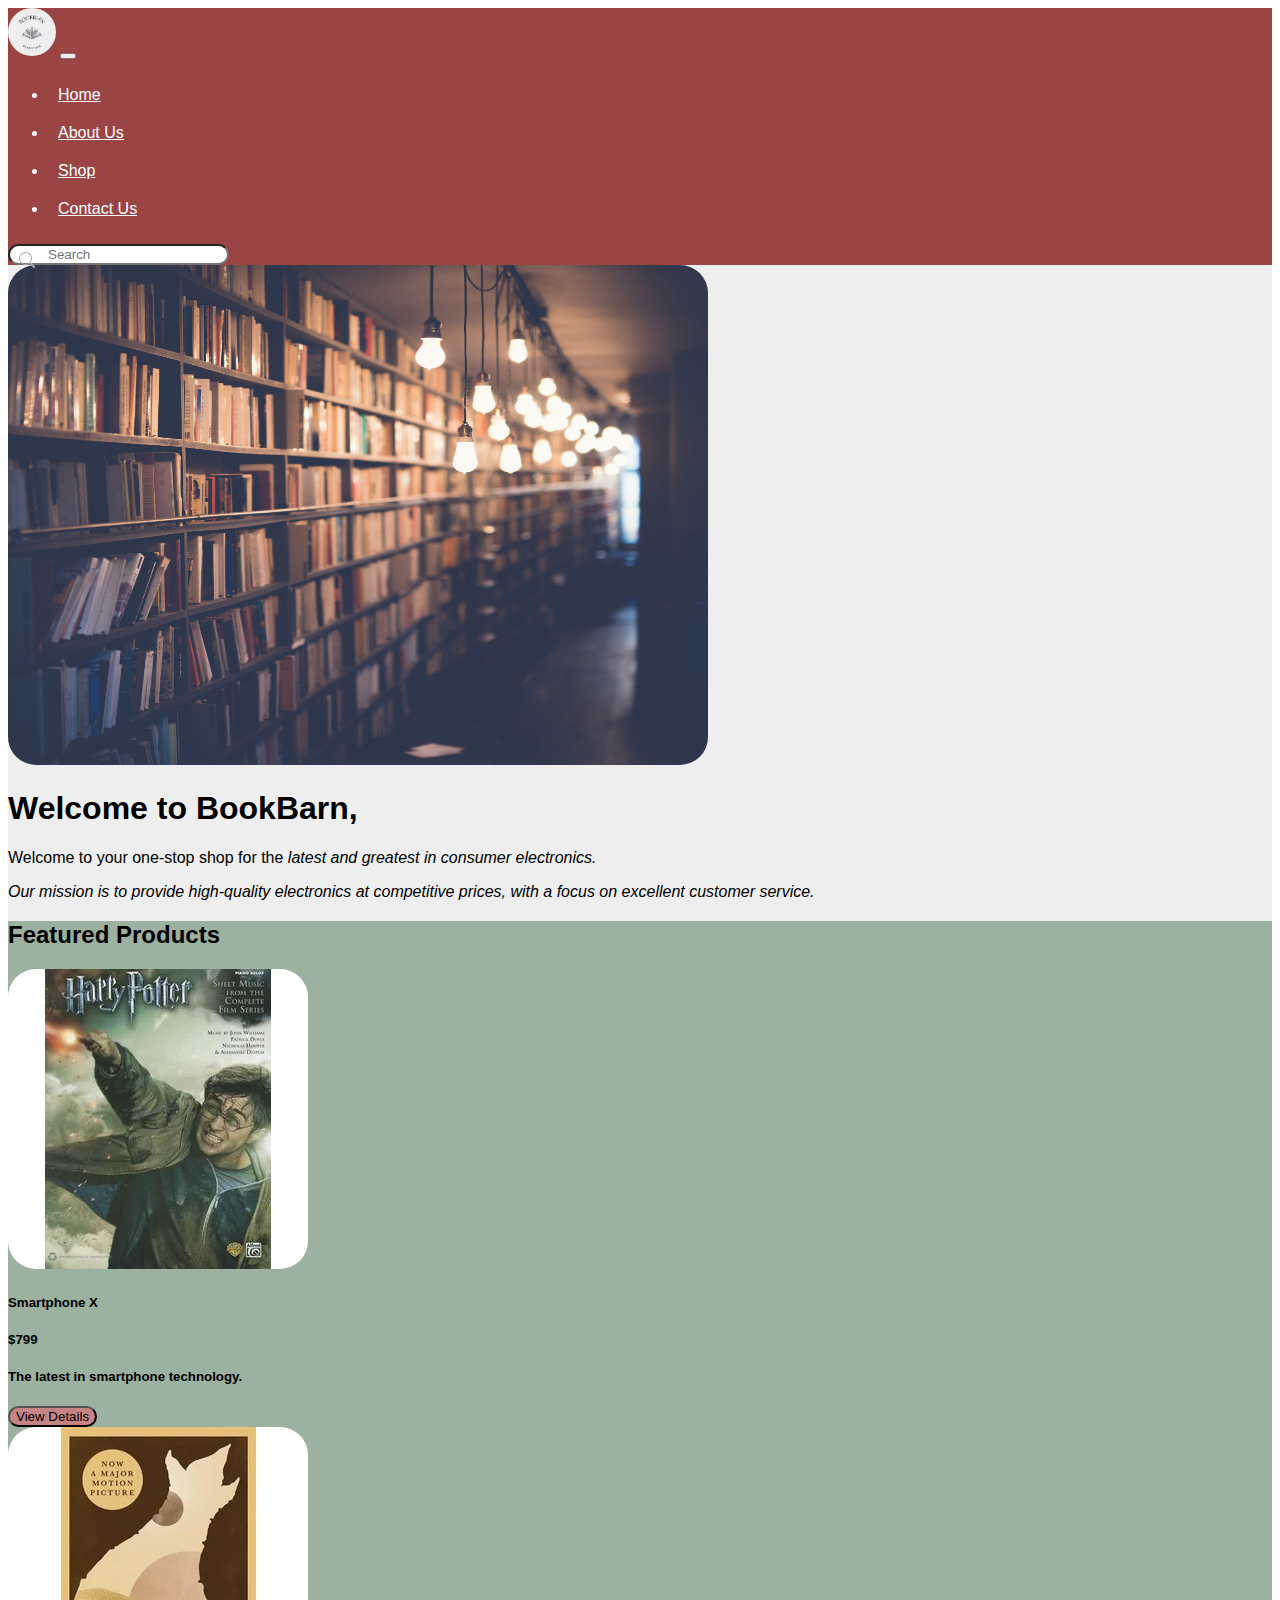
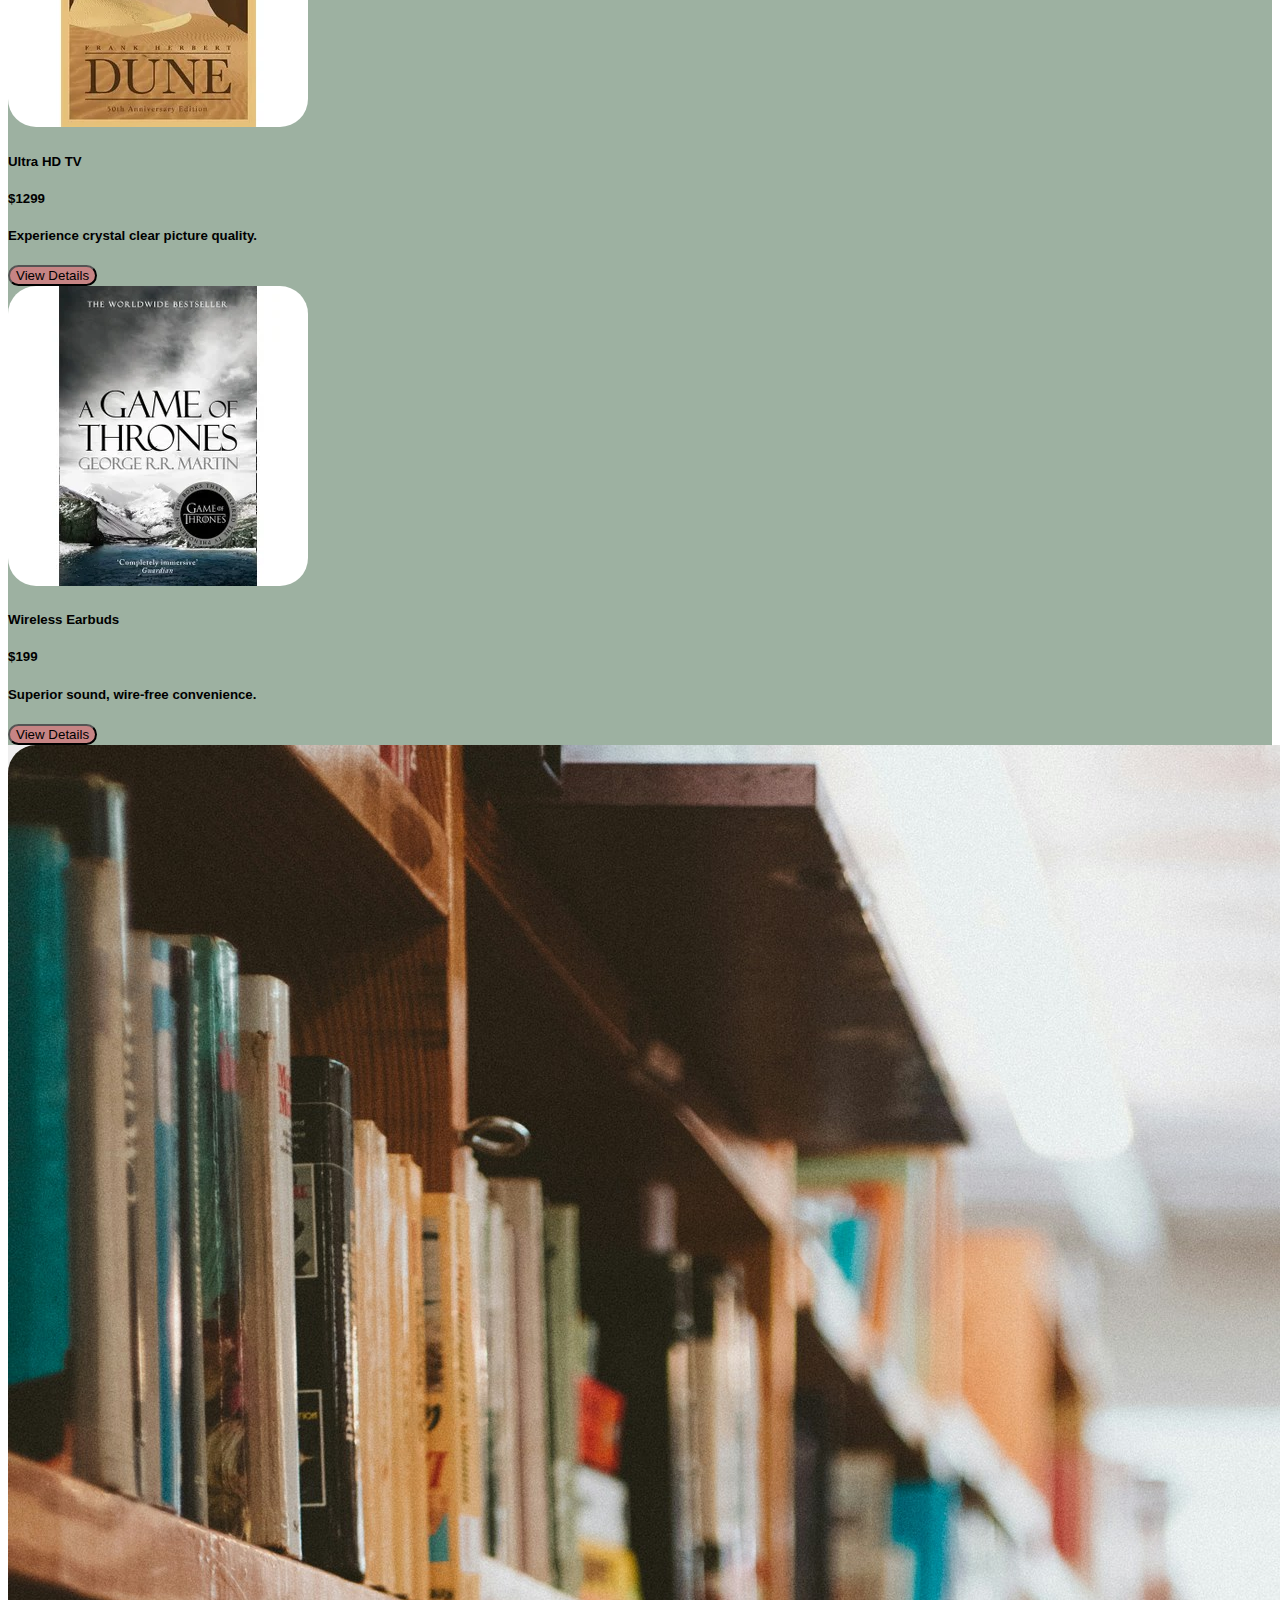
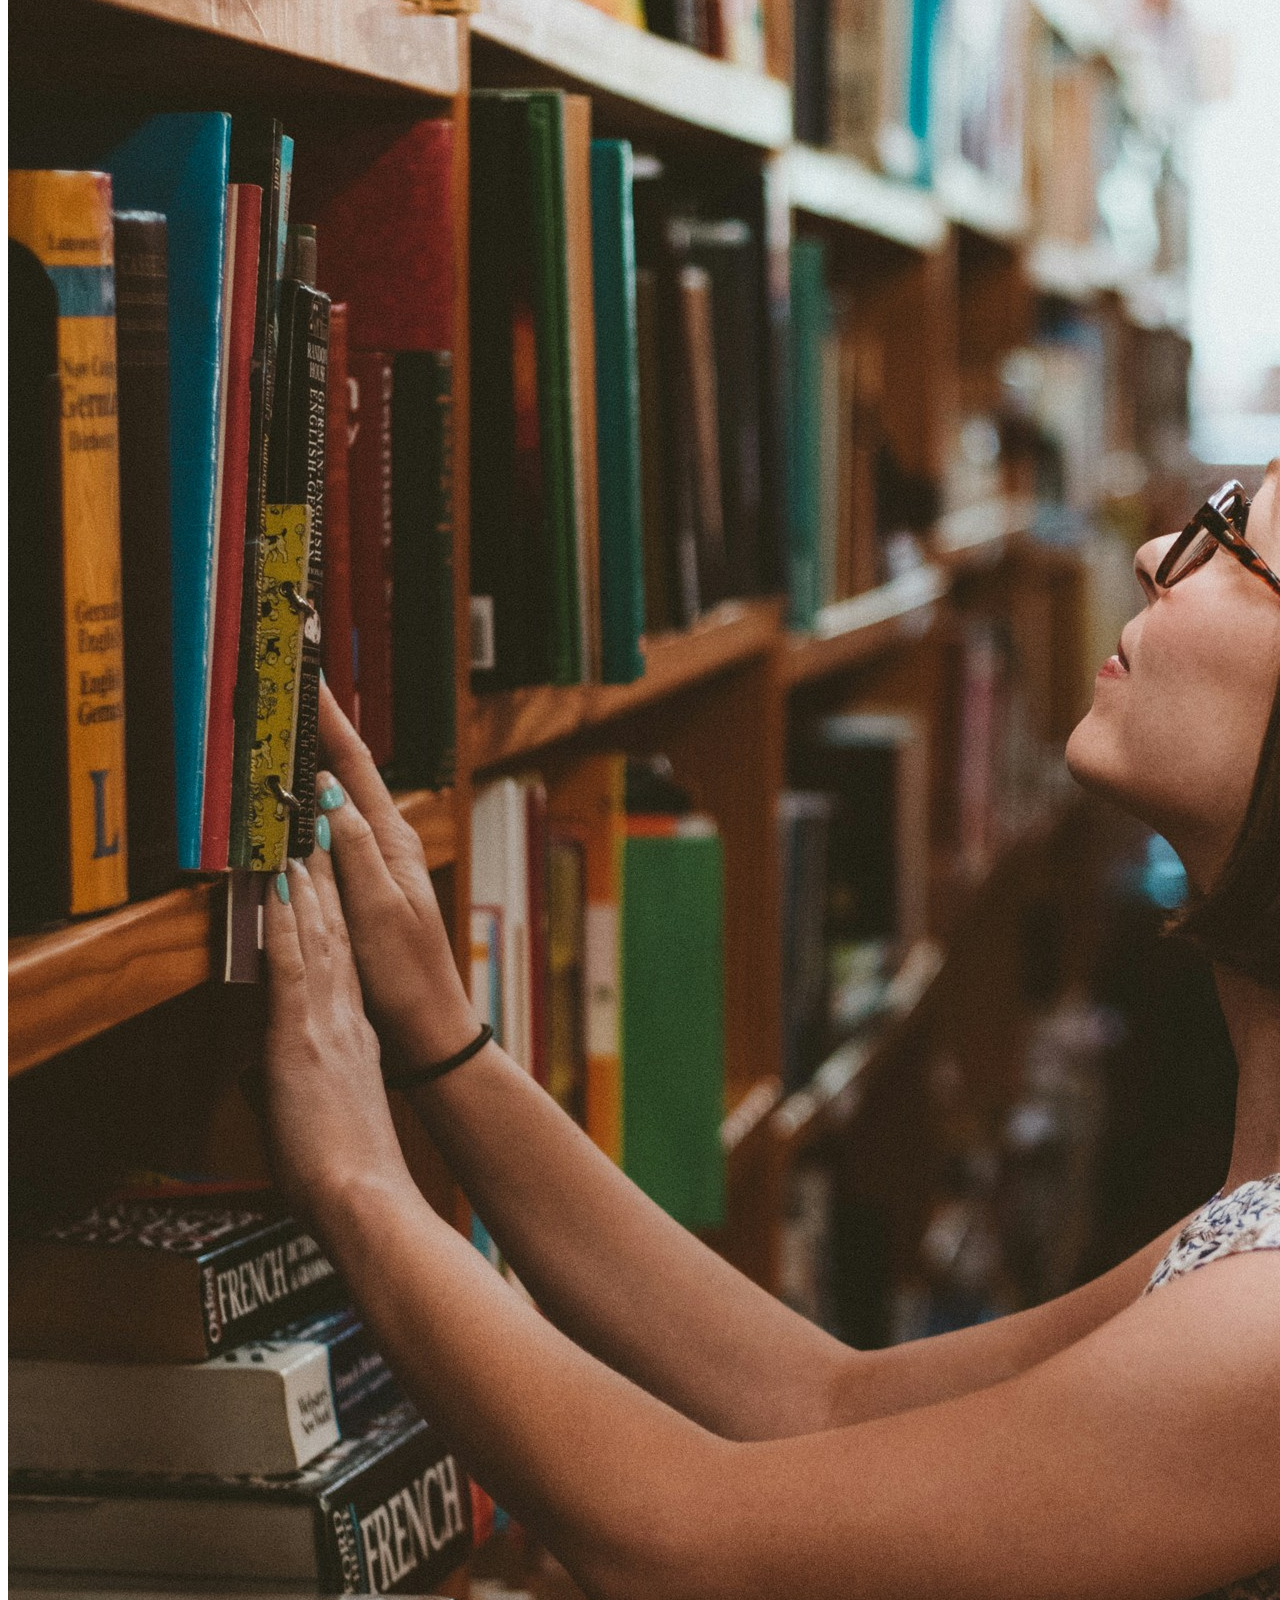
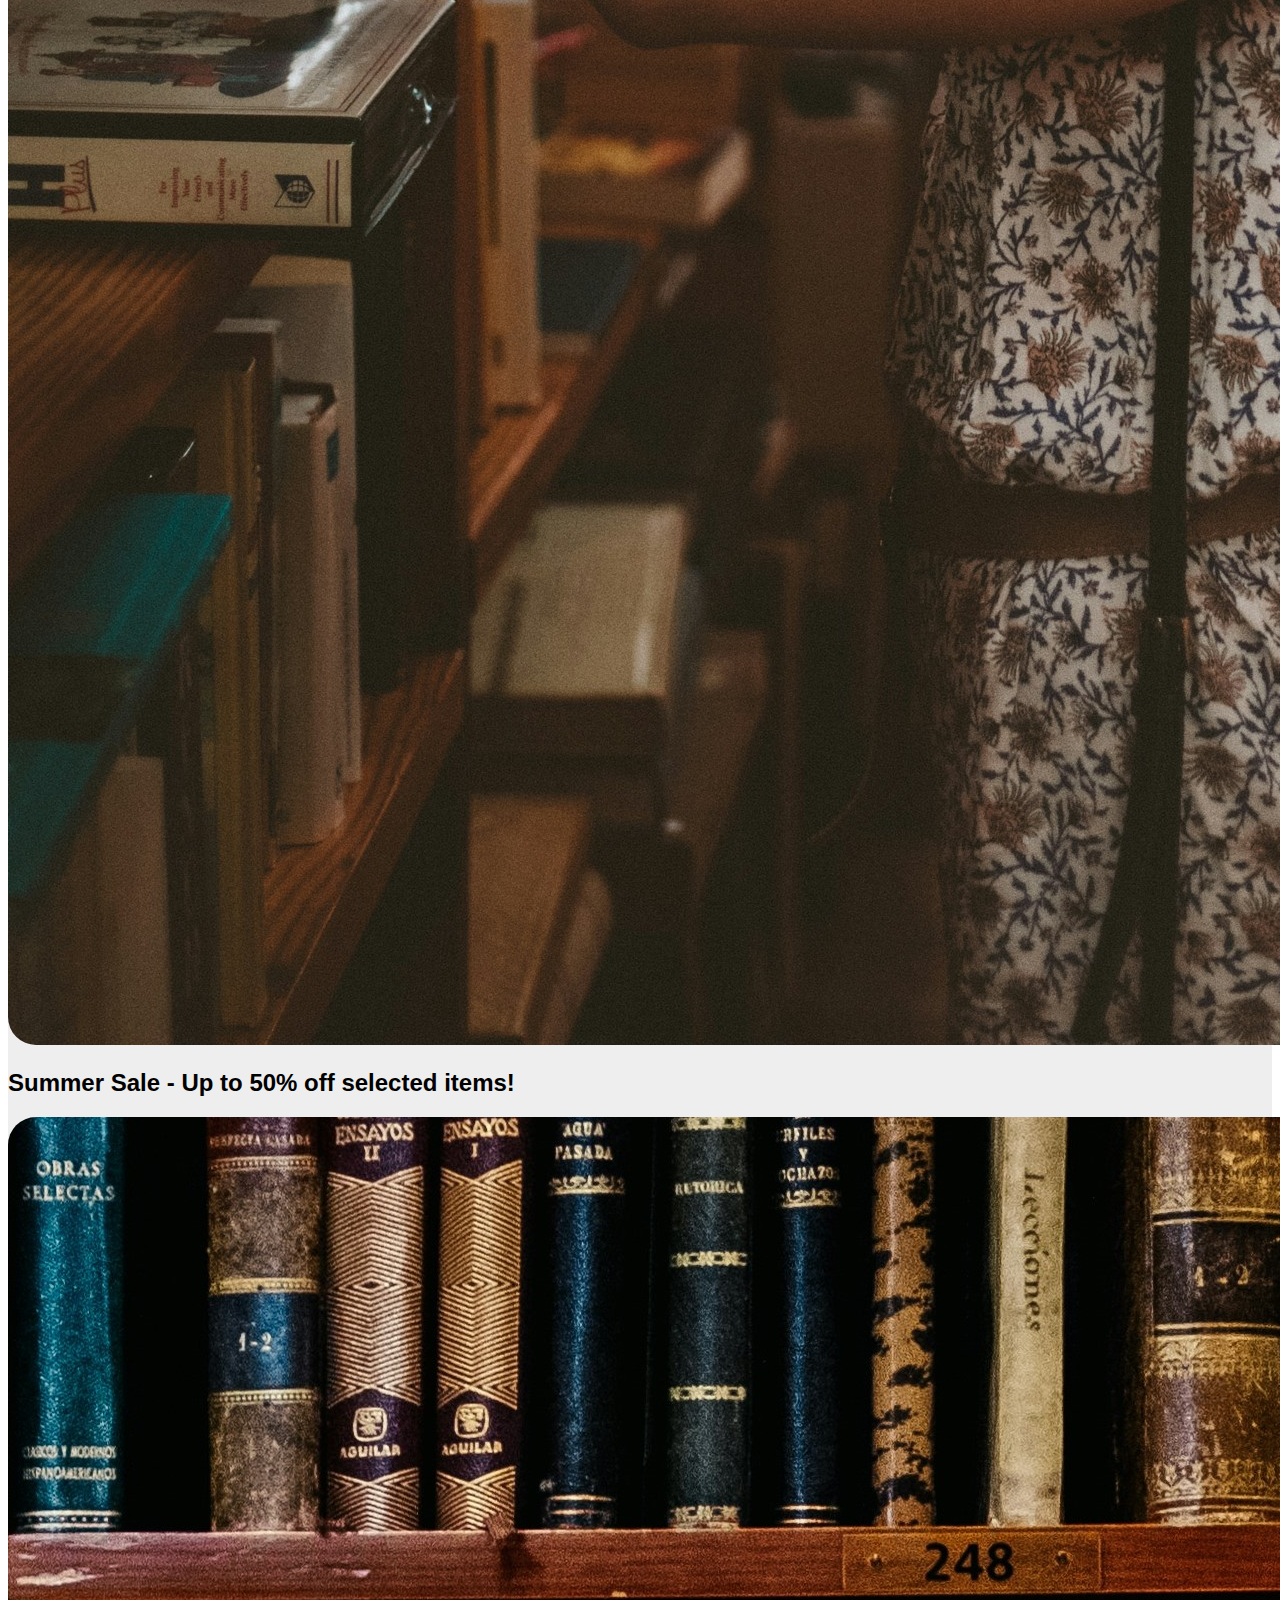
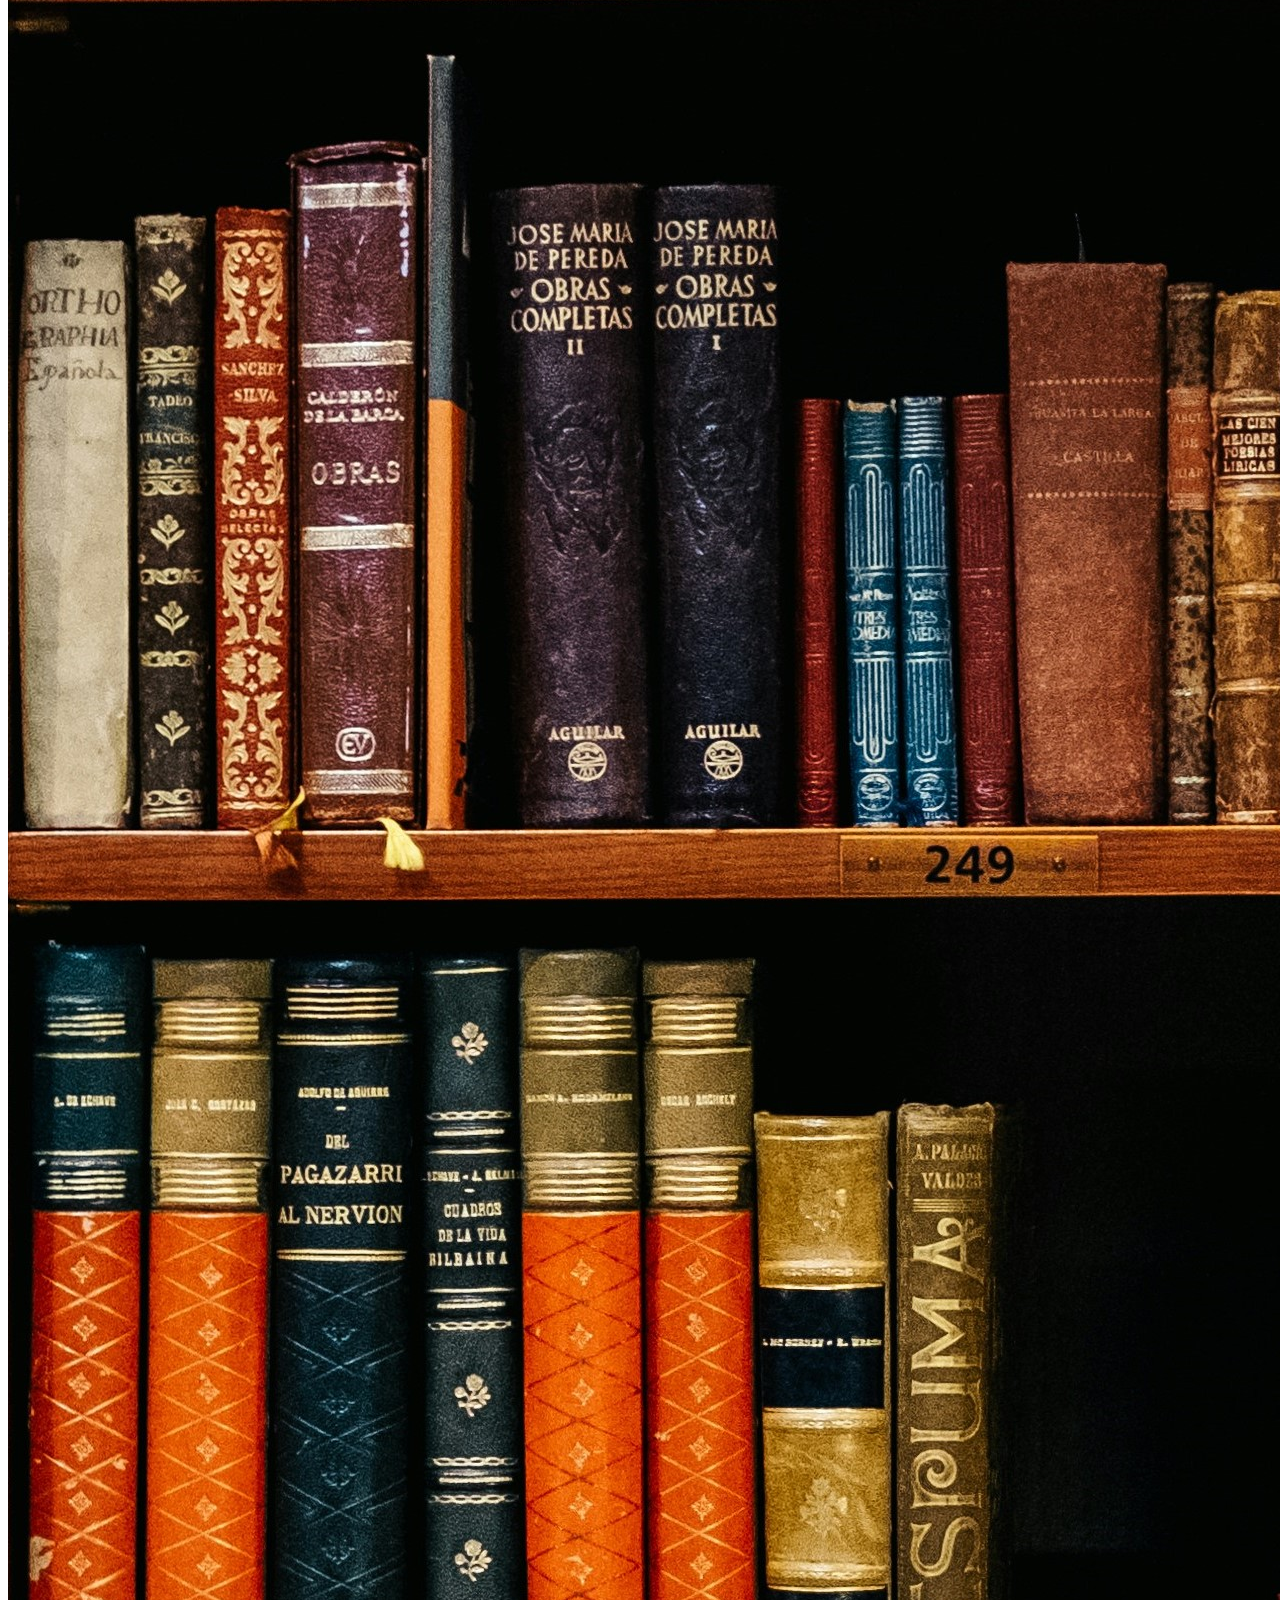
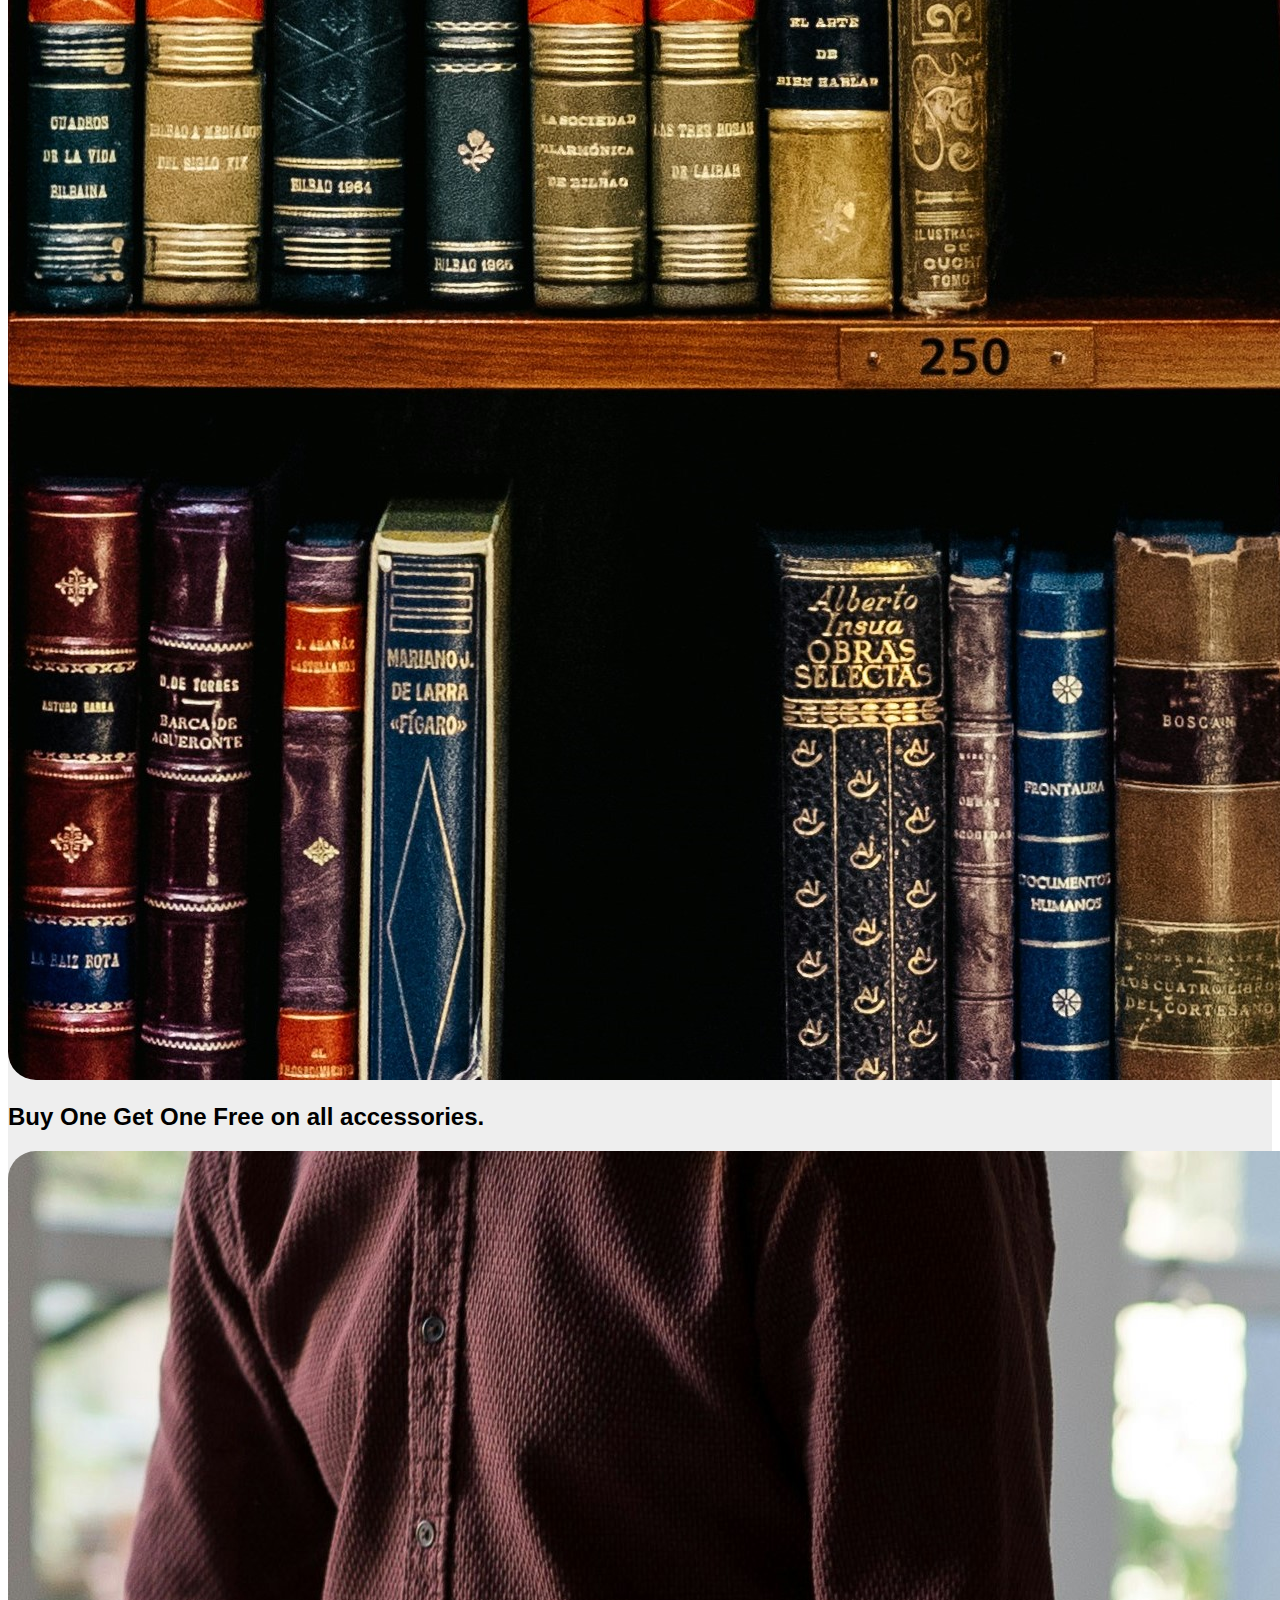
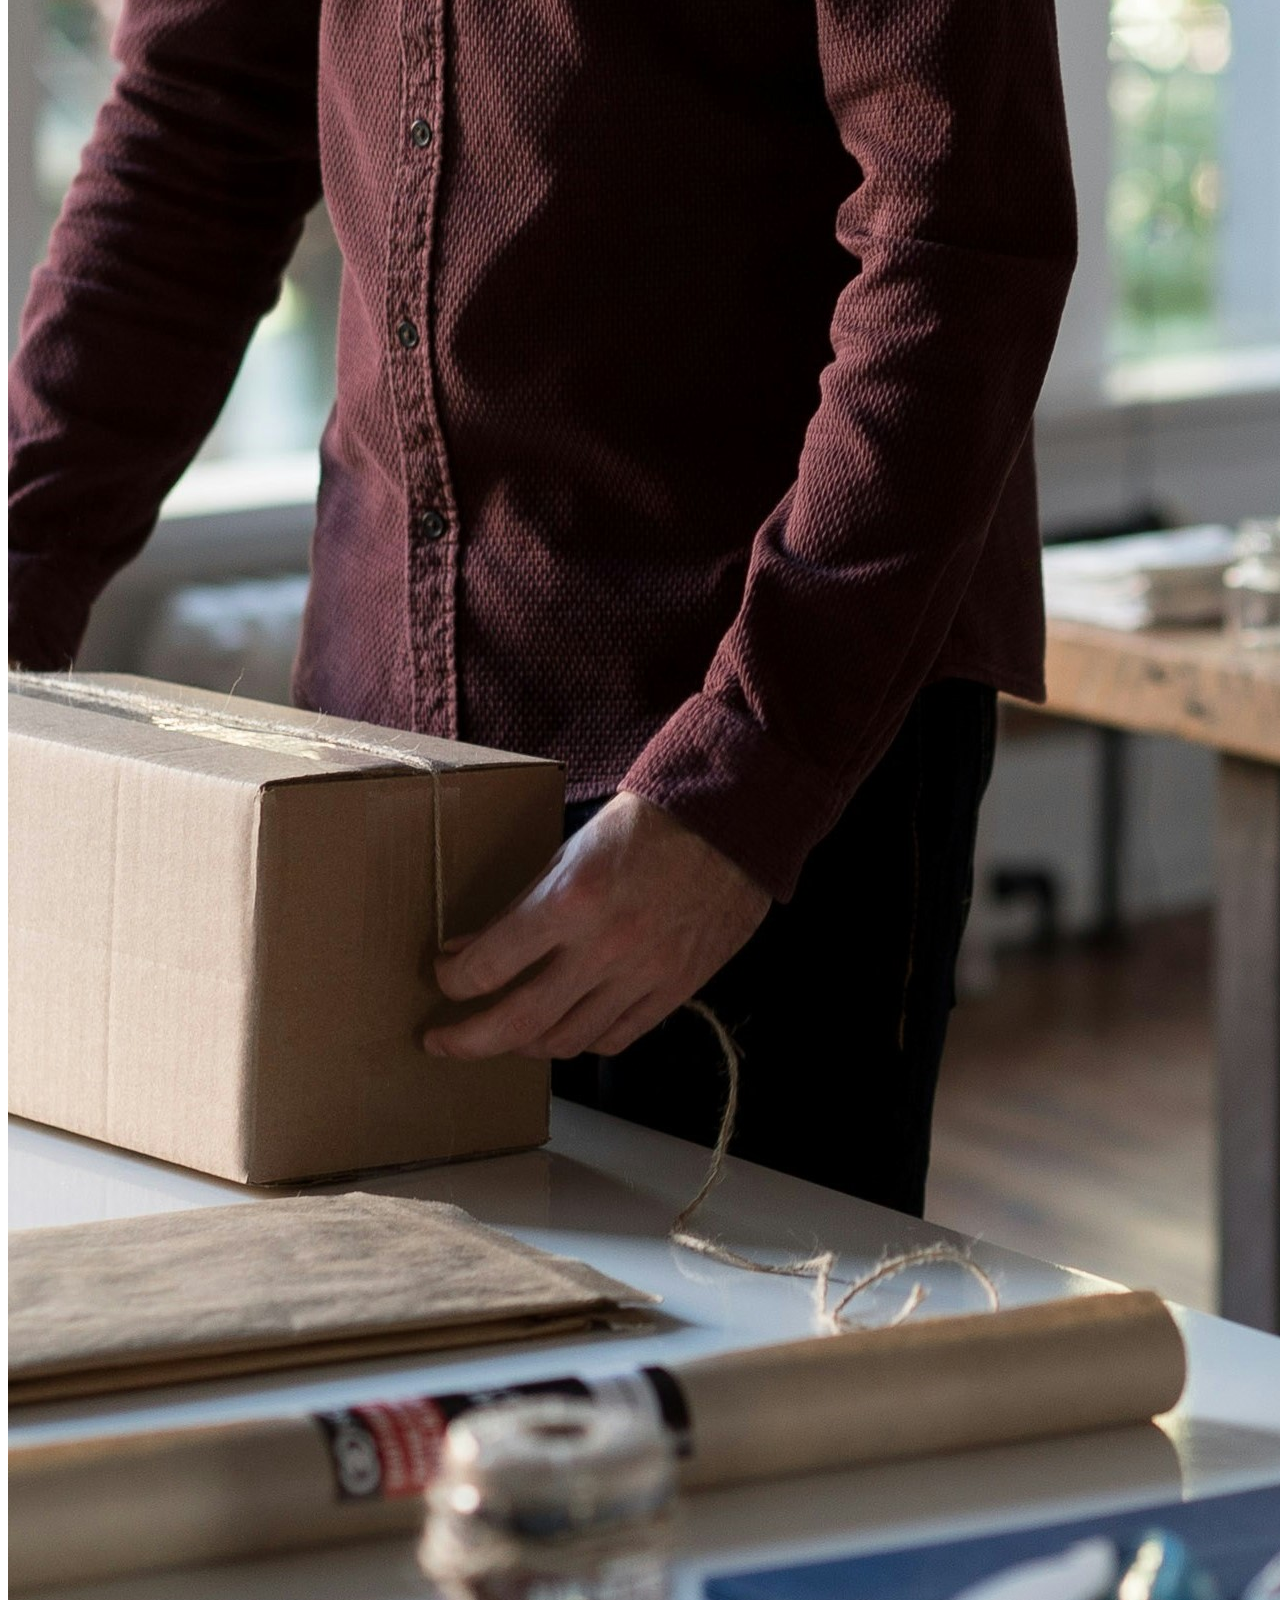
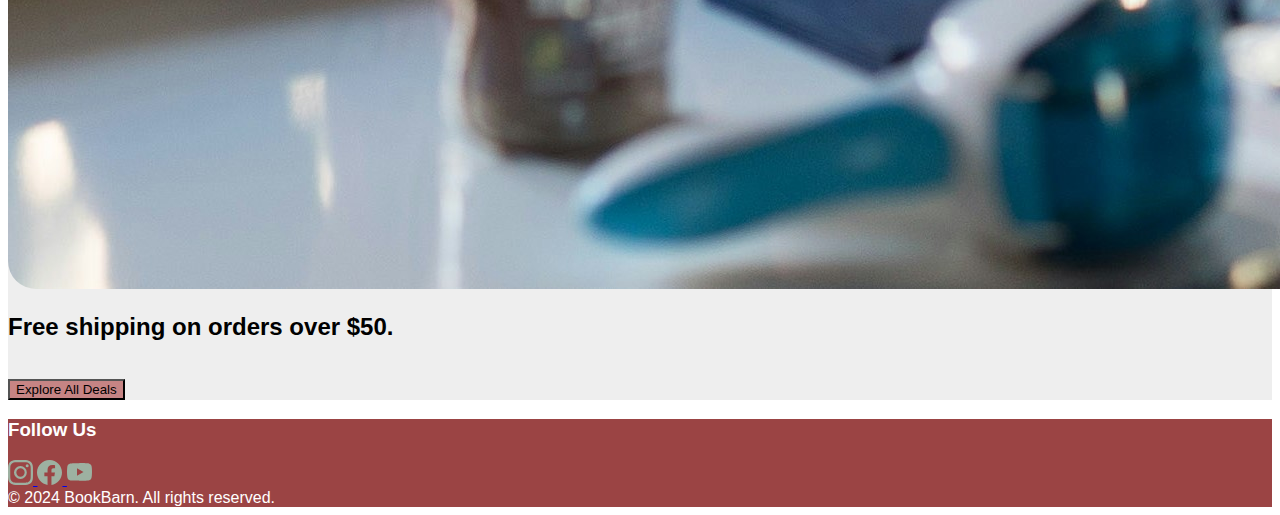
<file: index.html>
<!doctype html>
<html lang="en">
    <head>
        <title>BookBarn</title>
        <!-- Required meta tags -->
        <meta charset="utf-8" />
        <meta
            name="viewport"
            content="width=device-width, initial-scale=1, shrink-to-fit=no"
        />

        <!-- Bootstrap CSS v5.2.1 -->
        <link
            href="https://cdn.jsdelivr.net/npm/bootstrap@5.3.2/dist/css/bootstrap.min.css"
            rel="stylesheet"
            integrity="sha384-T3c6CoIi6uLrA9TneNEoa7RxnatzjcDSCmG1MXxSR1GAsXEV/Dwwykc2MPK8M2HN"
            crossorigin="anonymous"
        />
        <link rel="stylesheet" href="style.css"/>
        <script src="./navbar/navbar.js" defer></script>
        
    </head>

    <body>
        
      <!-- navbar -->
      <div id="navbar-placeholder"></div>
        
        <main style="background-color: #EEEEEE;">
          <!-- hero section -->
          <div class="container col-xxl-8 px-4 py-5 vh-100 d-flex justify-content-center align-items-center" id="container">
            <div class="row flex-lg-row-reverse align-items-center g-5 py-5">
              <div class="col-10 col-sm-8 col-lg-6">
                <img src="/resources/hero image.jpg" class="d-block mx-lg-auto img-fluid" alt="Bootstrap Themes" width="700" height="500" loading="lazy">
              </div>
              <div class="col-lg-6">
                <h1 class="display-5 fw-bold lh-1 mb-3">Welcome to BookBarn,</h1>
                <p class="lead">Welcome to your one-stop shop for the <em>latest and greatest in consumer electronics.</em></p>
                <div class="d-grid gap-2 d-md-flex justify-content-md-start">
                  <p><em>Our mission is to provide high-quality electronics at competitive prices, with a focus on excellent customer service.</em></p>
                </div>
              </div>
            </div>
          </div>
          <!-- Featured Products Section -->
          <section class="min-vh-100 d-flex flex-column justify-content-center align-items-center" style="background-color: #9DB1A1;">
            <div class="text-center container py-5">
              <h2>Featured Products</h2>
            </div>
            <div class="container py-5">
              <div class="row">
                <!-- Smartphone X -->
                <div class="col-12 col-lg-4 mb-4">
                  <div class="card rounded-5">
                    <img src="/resources/harrypotter.png" class="card-img-top rounded-5 p-5" alt="Smartphone X" />
                    <div class="card-body rounded-5">
                      <div class="mb-3">
                        <h5 class="mb-0">Smartphone X</h5>
                      </div>
                      <div class="mb-3">
                        <h5 class="text-dark mb-0"><strong>$799</strong></h5>
                      </div>
                      <div class="mb-3">
                        <h5 class="text-dark mb-0">The latest in smartphone technology.</h5>
                      </div>
                      <div class="d-grid gap-2">
                        <button class="btn btn-lg p-3" type="button" style="border-radius: 28px; background-color: #C68484;">View Details</button>
                      </div>
                    </div> 
                  </div>
                </div>
                <!-- Ultra HD TV -->
                <div class="col-12 col-lg-4 mb-4">
                  <div class="card rounded-5">
                    <img src="/resources/dune.png" class="card-img-top rounded-5 p-5" alt="Smartphone Y" />
                    <div class="card-body rounded-5">
                      <div class="mb-3">
                        <h5 class="mb-0">Ultra HD TV</h5>
                      </div>
                      <div class="mb-3">
                        <h5 class="text-dark mb-0"><strong>$1299</strong></h5>
                      </div>
                      <div class="mb-3">
                        <h5 class="text-dark mb-0">Experience crystal clear picture quality.</h5>
                      </div>
                      <div class="d-grid gap-2">
                        <button class="btn btn-lg p-3" type="button" style="border-radius: 28px; background-color: #C68484;">View Details</button>
                      </div>
                    </div>
                  </div>
                </div>
                <!-- Wireless Earbuds -->
                <div class="col-12 col-lg-4 mb-4">
                  <div class="card rounded-5">
                    <img src="/resources/game of thrones.png" class="card-img-top rounded-5 p-5" alt="Smartphone Z" />
                    <div class="card-body rounded-5">
                      <div class="mb-3">
                        <h5 class="mb-0">Wireless Earbuds</h5>
                      </div>
                      <div class="mb-3">
                        <h5 class="text-dark mb-0"><strong>$199</strong></h5>
                      </div>
                      <div class="mb-3">
                        <h5 class="text-dark mb-0">Superior sound, wire-free convenience.</h5>
                      </div>
                      <div class="d-grid gap-2">
                        <button class="btn btn-lg p-3" type="button" style="border-radius: 28px; background-color: #C68484;">View Details</button>
                      </div>
                    </div>
                  </div>
                </div>
              </div>
            </div>
          </section>
          <!-- special offers section -->
          <!-- summer sale -->
          <section class="vh-100 d-flex justify-content-center align-items-center" id="scroll">
            <div class="container px-5">
                <div class="row gx-5 align-items-center">
                    <div class="col-lg-6 order-lg-2">
                        <div class="p-5"><img class="img-fluid rounded-5" src="/resources/summer reading.jpg" alt="..."></div>
                    </div>
                    <div class="col-lg-6 order-lg-1">
                        <div class="p-5">
                            <h2 class="display-4">Summer Sale - Up to 50% off selected items!</h2>
                        </div>
                    </div>
                </div>
            </div>
          </section>
          <!-- buy one get one frees -->
          <section class="vh-100 d-flex justify-content-center align-items-center" id="scroll">
            <div class="container px-5">
                <div class="row gx-5 align-items-center">
                  
                  <div class="col-lg-6 order-lg-1">
                    <div class="p-5"><img class="img-fluid rounded-5" src="/resources/classics 2-3.jpg" alt="..."></div>
                  </div>
                    <div class="col-lg-6 order-lg-2">
                      <div class="p-5">
                        <h2 class="display-4">Buy One Get One Free on all accessories.</h2>
                    </div>
                  </div>
              </div>
            </div>
          </section>
          <!-- free shipping -->
          <section class="vh-100 d-flex justify-content-center align-items-center" id="scroll">
            <div class="container px-5">
                <div class="row gx-5 align-items-center">
                    <div class="col-lg-6 order-lg-2">
                        <div class="p-5"><img class="img-fluid rounded-5" src="/resources/free shipping 2-3.jpg" alt="..."></div>
                    </div>
                    <div class="col-lg-6 order-lg-1">
                        <div class="p-5">
                            <h2 class="display-4">Free shipping on orders over $50.</h2>
                        </div>
                    </div>
                </div>
            </div>
          </section>
          <br>
          <!-- explore all deals -->
          <section class="p-5">
            <div class="container-fluid d-flex justify-content-center p-5">
              <button type="button" class="btn btn-lg rounded-pill p-4" style="background-color: #C68484;">Explore All Deals</button>
            </div>
          </section>
        </main>
        <!-- Footer -->
        <footer class="text-center p-5" style="background-color: #9B4444; color: white;">
        <div class="container">
            <h3>Follow Us</h3>
        </div>
        <!-- Grid container -->
        <div class="container p-3">
            <!-- Section: Social media -->
            <section class="">

            <!-- instagram -->
            <a data-mdb-ripple-init class="btn btn-floating m-1" href="https://www.instagram.com/" target="_blank" role="button">
                <svg xmlns="http://www.w3.org/2000/svg" width="25" height="25" fill="currentColor" class="bi bi-instagram" viewBox="0 0 16 16" style="color:#9DB1A1">
                <path d="M8 0C5.829 0 5.556.01 4.703.048 3.85.088 3.269.222 2.76.42a3.9 3.9 0 0 0-1.417.923A3.9 3.9 0 0 0 .42 2.76C.222 3.268.087 3.85.048 4.7.01 5.555 0 5.827 0 8.001c0 2.172.01 2.444.048 3.297.04.852.174 1.433.372 1.942.205.526.478.972.923 1.417.444.445.89.719 1.416.923.51.198 1.09.333 1.942.372C5.555 15.99 5.827 16 8 16s2.444-.01 3.298-.048c.851-.04 1.434-.174 1.943-.372a3.9 3.9 0 0 0 1.416-.923c.445-.445.718-.891.923-1.417.197-.509.332-1.09.372-1.942C15.99 10.445 16 10.173 16 8s-.01-2.445-.048-3.299c-.04-.851-.175-1.433-.372-1.941a3.9 3.9 0 0 0-.923-1.417A3.9 3.9 0 0 0 13.24.42c-.51-.198-1.092-.333-1.943-.372C10.443.01 10.172 0 7.998 0zm-.717 1.442h.718c2.136 0 2.389.007 3.232.046.78.035 1.204.166 1.486.275.373.145.64.319.92.599s.453.546.598.92c.11.281.24.705.275 1.485.039.843.047 1.096.047 3.231s-.008 2.389-.047 3.232c-.035.78-.166 1.203-.275 1.485a2.5 2.5 0 0 1-.599.919c-.28.28-.546.453-.92.598-.28.11-.704.24-1.485.276-.843.038-1.096.047-3.232.047s-2.39-.009-3.233-.047c-.78-.036-1.203-.166-1.485-.276a2.5 2.5 0 0 1-.92-.598 2.5 2.5 0 0 1-.6-.92c-.109-.281-.24-.705-.275-1.485-.038-.843-.046-1.096-.046-3.233s.008-2.388.046-3.231c.036-.78.166-1.204.276-1.486.145-.373.319-.64.599-.92s.546-.453.92-.598c.282-.11.705-.24 1.485-.276.738-.034 1.024-.044 2.515-.045zm4.988 1.328a.96.96 0 1 0 0 1.92.96.96 0 0 0 0-1.92m-4.27 1.122a4.109 4.109 0 1 0 0 8.217 4.109 4.109 0 0 0 0-8.217m0 1.441a2.667 2.667 0 1 1 0 5.334 2.667 2.667 0 0 1 0-5.334"/>
                </svg>
            </a>
            <!-- facebook -->
            <a data-mdb-ripple-init class="btn btn-floating m-1" href="https://www.facebook.com/" target="_blank" role="button">
                <svg xmlns="http://www.w3.org/2000/svg" width="25" height="25" fill="currentColor" class="bi bi-facebook" viewBox="0 0 16 16" style="color:#9DB1A1">
                <path d="M16 8.049c0-4.446-3.582-8.05-8-8.05C3.58 0-.002 3.603-.002 8.05c0 4.017 2.926 7.347 6.75 7.951v-5.625h-2.03V8.05H6.75V6.275c0-2.017 1.195-3.131 3.022-3.131.876 0 1.791.157 1.791.157v1.98h-1.009c-.993 0-1.303.621-1.303 1.258v1.51h2.218l-.354 2.326H9.25V16c3.824-.604 6.75-3.934 6.75-7.951"/>
                </svg>
            </a>
            <!-- youtube -->
            <a data-mdb-ripple-init class="btn btn-floating m-1" href="https://www.youtube.com/" target="_blank" role="button">
                <svg xmlns="http://www.w3.org/2000/svg" width="25" height="25" fill="currentColor" class="bi bi-youtube" viewBox="0 0 16 16" style="color:#9DB1A1">
                <path d="M8.051 1.999h.089c.822.003 4.987.033 6.11.335a2.01 2.01 0 0 1 1.415 1.42c.101.38.172.883.22 1.402l.01.104.022.26.008.104c.065.914.073 1.77.074 1.957v.075c-.001.194-.01 1.108-.082 2.06l-.008.105-.009.104c-.05.572-.124 1.14-.235 1.558a2.01 2.01 0 0 1-1.415 1.42c-1.16.312-5.569.334-6.18.335h-.142c-.309 0-1.587-.006-2.927-.052l-.17-.006-.087-.004-.171-.007-.171-.007c-1.11-.049-2.167-.128-2.654-.26a2.01 2.01 0 0 1-1.415-1.419c-.111-.417-.185-.986-.235-1.558L.09 9.82l-.008-.104A31 31 0 0 1 0 7.68v-.123c.002-.215.01-.958.064-1.778l.007-.103.003-.052.008-.104.022-.26.01-.104c.048-.519.119-1.023.22-1.402a2.01 2.01 0 0 1 1.415-1.42c.487-.13 1.544-.21 2.654-.26l.17-.007.172-.006.086-.003.171-.007A100 100 0 0 1 7.858 2zM6.4 5.209v4.818l4.157-2.408z"/>
                </svg>
            </a>
            </section>
        </div>

        <!-- Copyright -->
        <div class="text-center">
            © 2024 BookBarn. All rights reserved.
        </div>
        </footer>
        <!-- Bootstrap JavaScript Libraries -->
        <script
            src="https://cdn.jsdelivr.net/npm/@popperjs/core@2.11.8/dist/umd/popper.min.js"
            integrity="sha384-I7E8VVD/ismYTF4hNIPjVp/Zjvgyol6VFvRkX/vR+Vc4jQkC+hVqc2pM8ODewa9r"
            crossorigin="anonymous"
        ></script>

        <script
            src="https://cdn.jsdelivr.net/npm/bootstrap@5.3.2/dist/js/bootstrap.min.js"
            integrity="sha384-BBtl+eGJRgqQAUMxJ7pMwbEyER4l1g+O15P+16Ep7Q9Q+zqX6gSbd85u4mG4QzX+"
            crossorigin="anonymous"
        ></script>
    </body>
</html>
</file>
<file: style.css>
/* default */
/* header {
    background: #4B7678;
    padding: 5px;
} */
body {
    font-family: 'inter', sans-serif;
}
img {
    border-radius: 28px;
}
/* scroll snapping */
/* #container > div {
    scroll-snap-type: both proximity;
  } */
/* nav bar */
.nav-item {
    padding: 10px;
}
.nav-link {
    color: white;
}
/* styles for wrapping the search box */
.main {
    width: 50%;
    margin: 50px auto;
}
/* text input with search icon */
.has-search .form-control {
    padding-left: 2.375rem;
    position: relative;
    border-radius: 28px;
}
.has-search .form-control-feedback {
    position: absolute;
    z-index: 2;
    display: block;
    width: 2.375rem;
    height: 2.375rem;
    line-height: 2.375rem;
    text-align: center;
    pointer-events: none;
    color: #aaa;
}
/* scroll snap */
/* section {
    scroll-snap-align: start;
    overflow-y: scroll;
}
.container {
    scroll-snap-type: y mandatory;
} */
</file>
